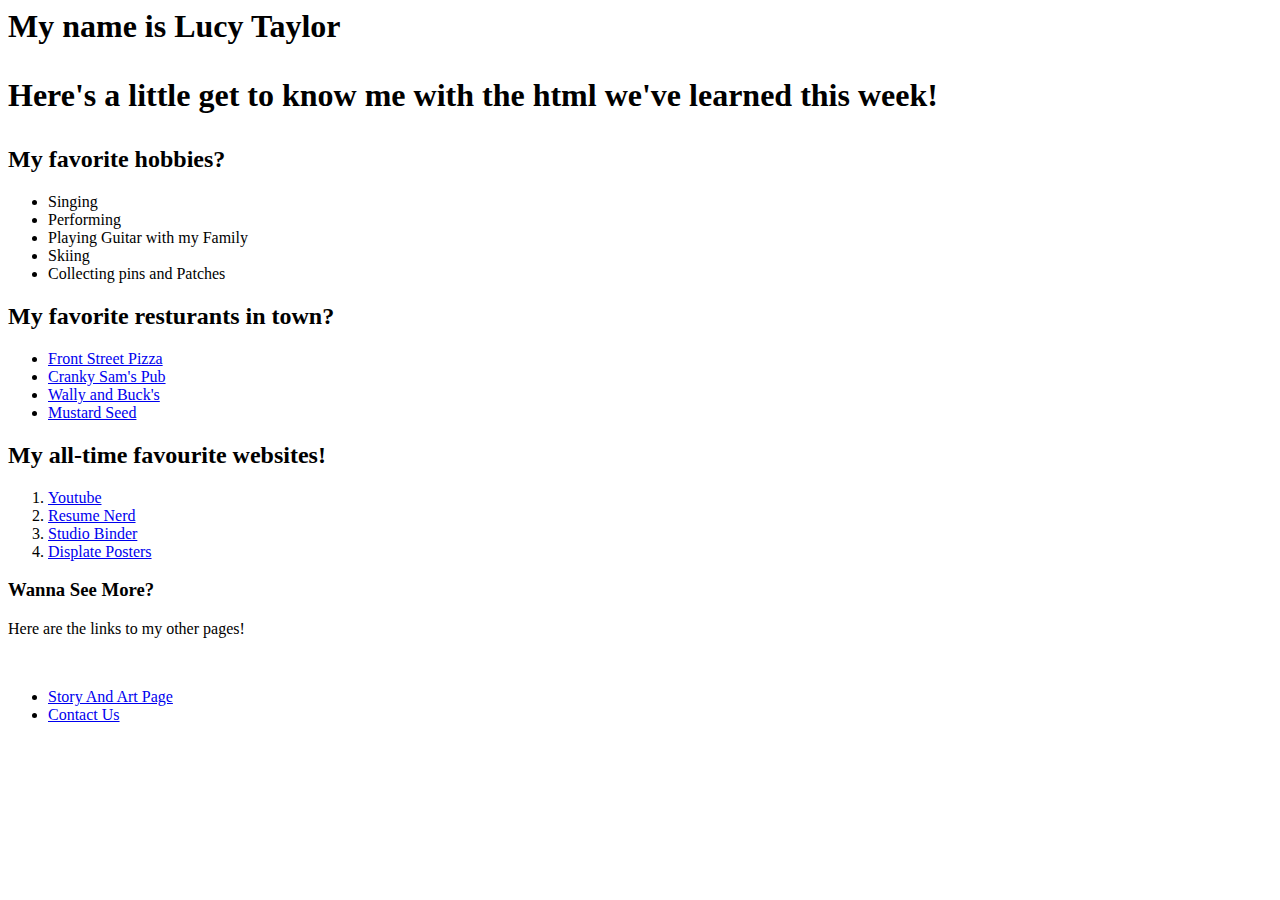
<file: Homework 6/Homepage.html>
<html>
    <head>
        <title>My first page</title>
    </head>
    <body>
        <h1>My name is Lucy Taylor</hl>
        <br>
        <p>Here's a little get to know me with the html we've learned this week!</p>
        <h2>My favorite hobbies?</h2>

        <ul>
            <li>Singing</li>
            <li>Performing</li>
            <li>Playing Guitar with my Family</li>
            <li>Skiing </li>
            <li>Collecting pins and Patches</li>
        </ul>

        <h2>My favorite resturants in town?</h2>

        <ul>
            <li> <a href="https://www.frontstpizza.com">Front Street Pizza</a></li>
            <li> <a href="https://crankysam.com">Cranky Sam's Pub</a></li>
            <li> <a href="https://www.wallyandbuck.com">Wally and Buck's</a></li>
            <li> <a href="https://mustardseedweb.com">Mustard Seed</a></li>
        </ul>

        <h2>My all-time favourite websites!</h2>

        <ol>
            <li> <a href="https://www.youtube.com">Youtube</a></li>
            <li> <a href="https://www.resumenerd.com/landings">Resume Nerd</a></li>
            <li> <a href="https://www.studiobinder.com">Studio Binder</a></li>
            <li> <a href="https://displate.com">Displate Posters</a></li>
        </ol>

        <h3>Wanna See More?</h3>
        <p>Here are the links to my other pages!</p>
        <br>
        <ul>
            <li> <a href="Secondpage.html">Story And Art Page</a></li>
            <li> <a href="Thirdpage.html">Contact Us</a></li>
        </ul>
        </body>
</html>
</file>
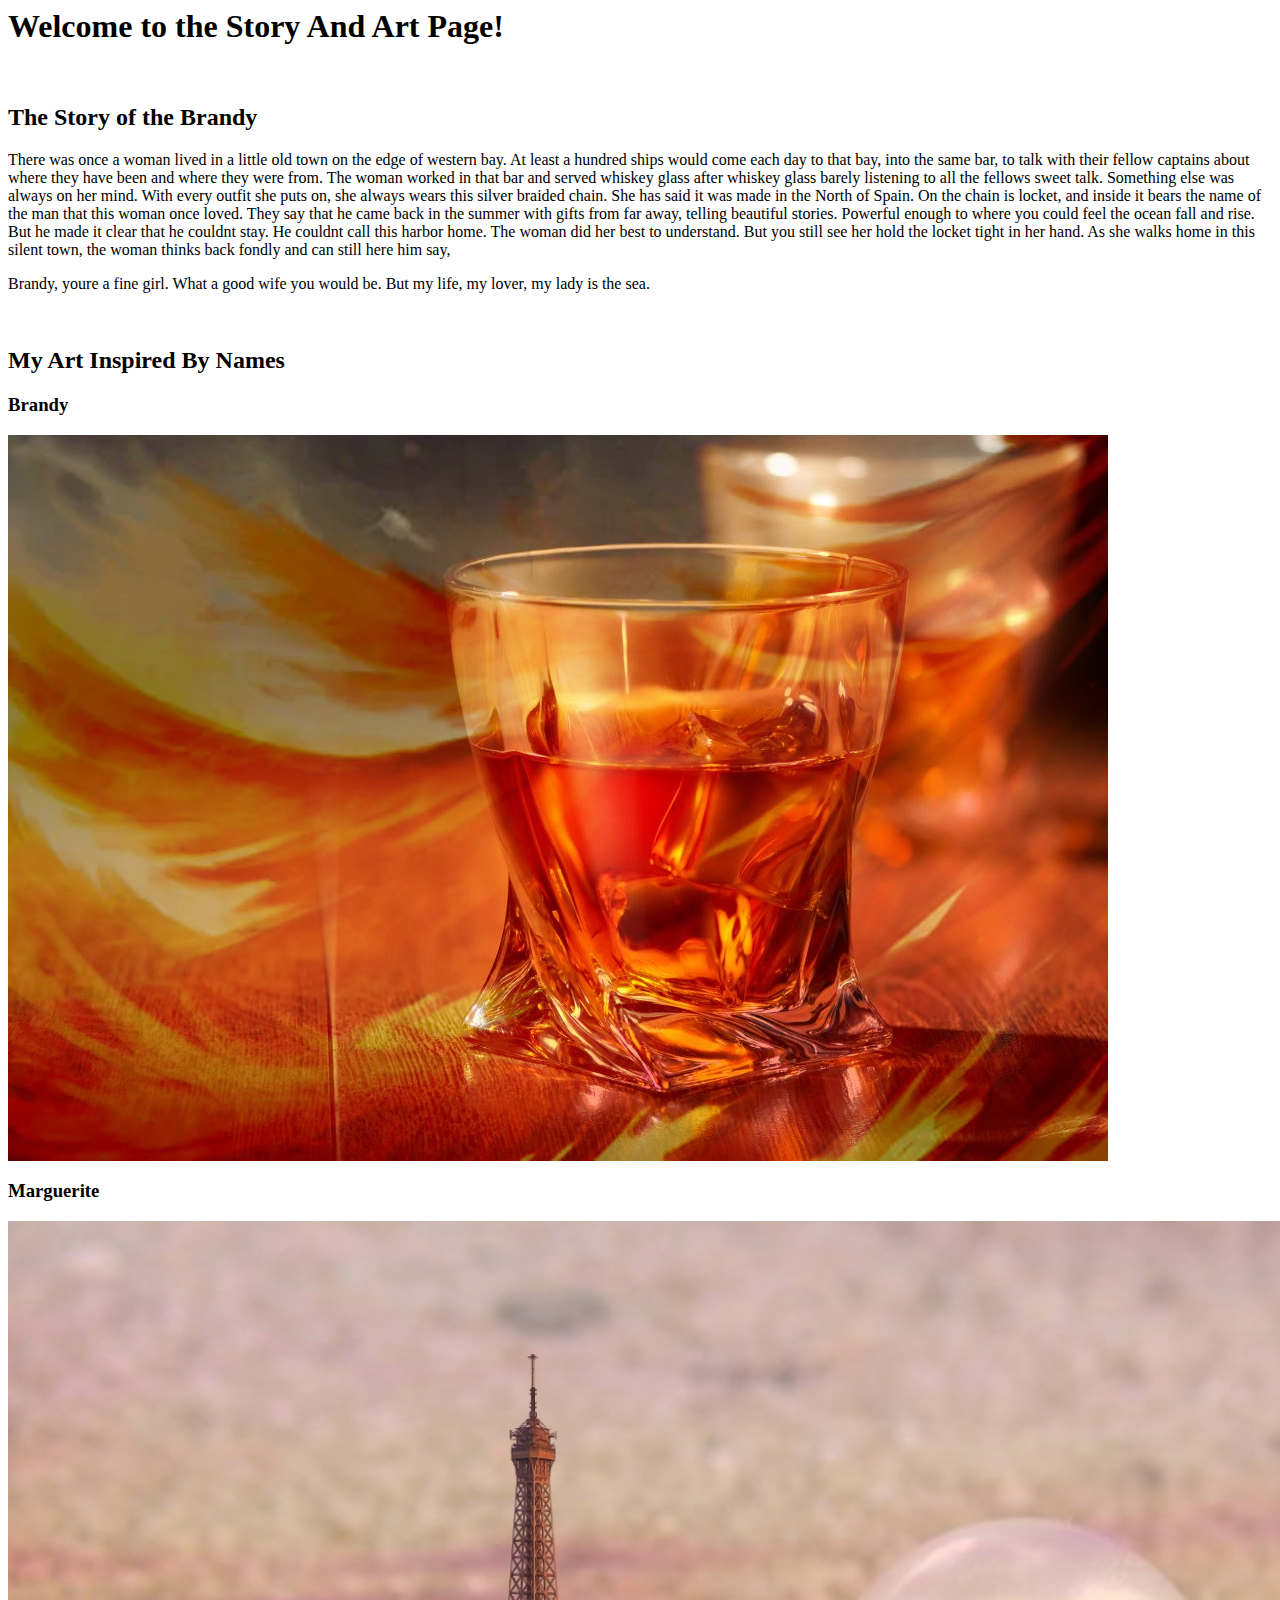
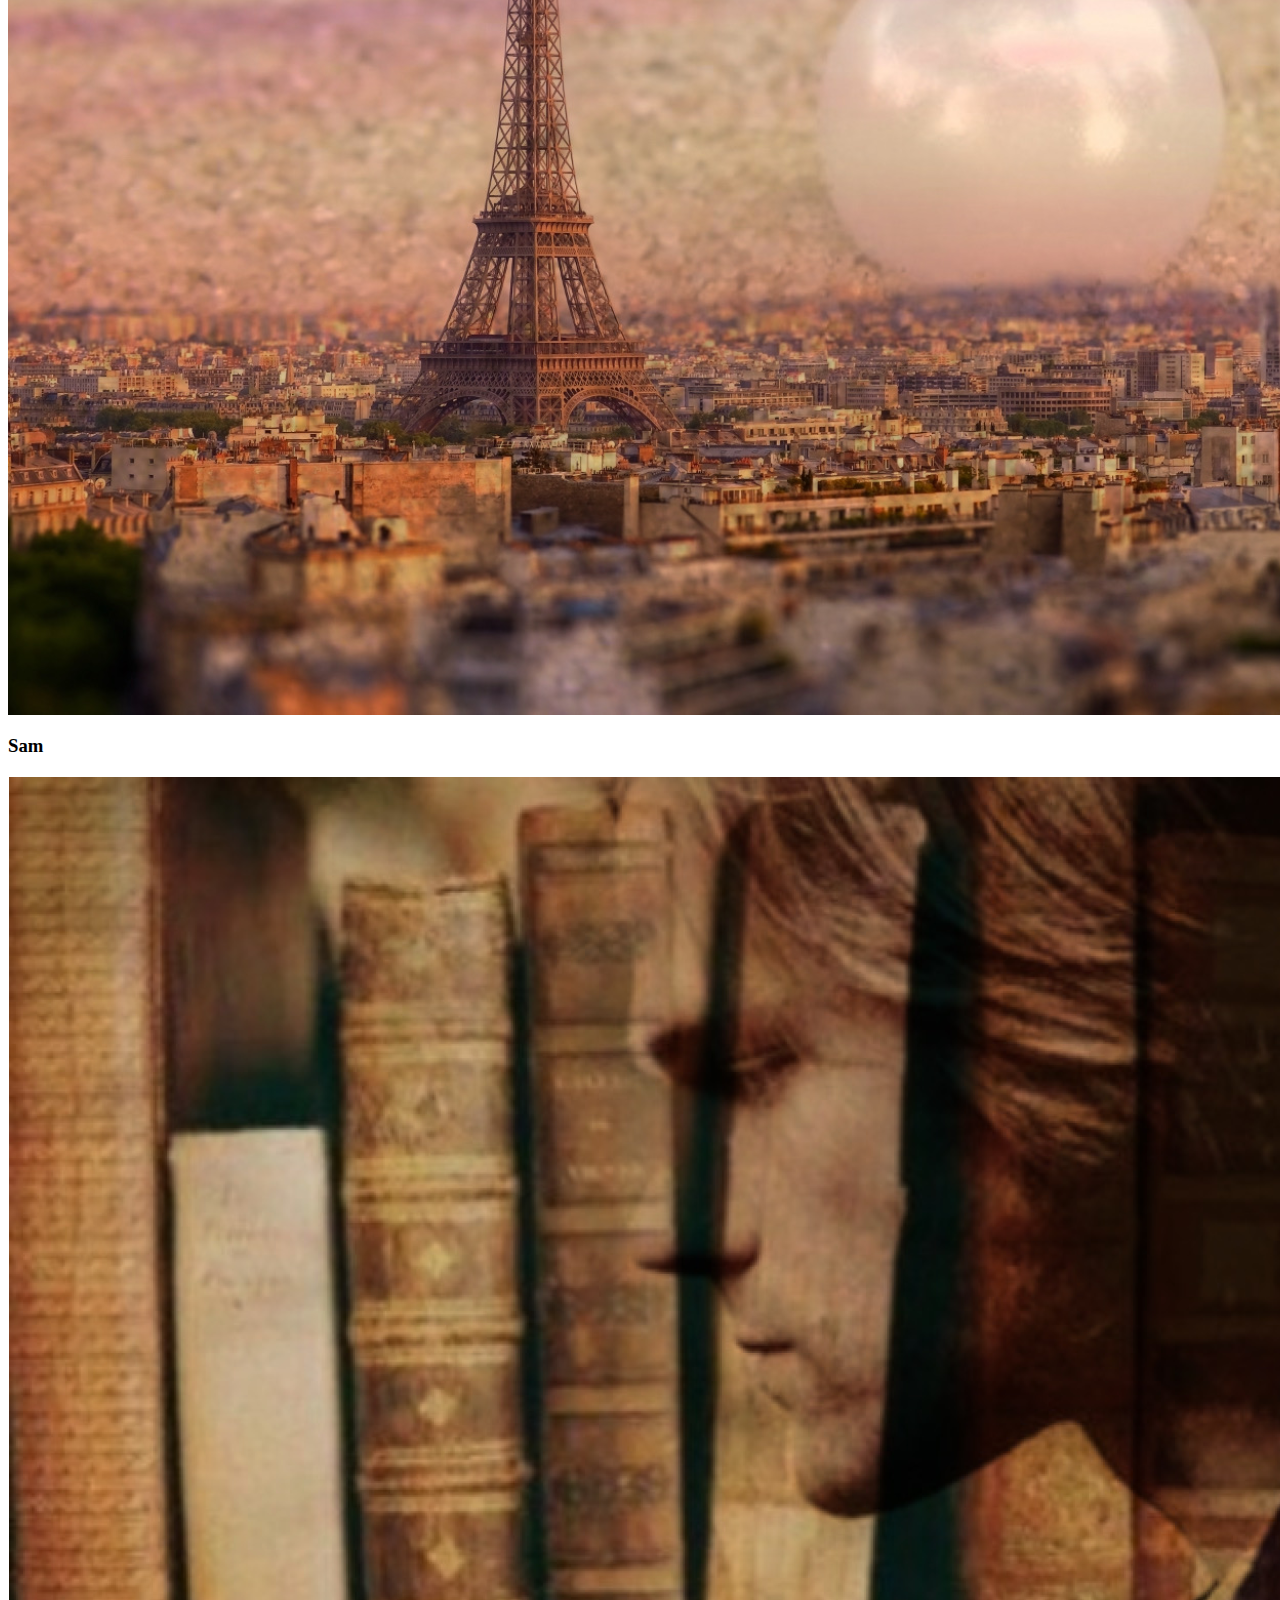
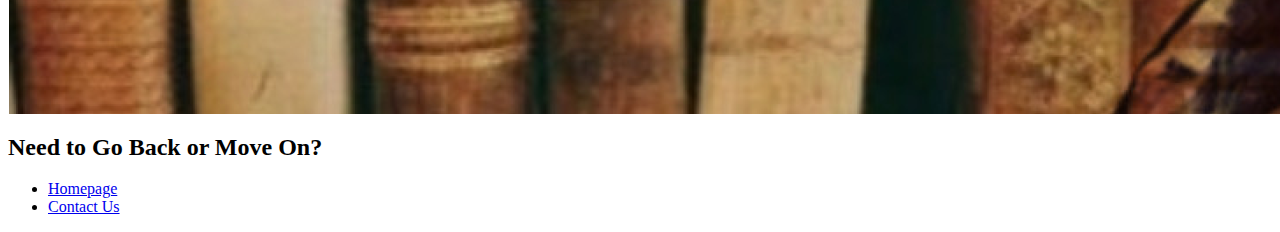
<file: Homework 6/Secondpage.html>
<html>
    <head>
        <title>My Second Page</title>
    </head>
    <body>
        <h1>Welcome to the Story And Art Page!</h1>
        <br>
        <h2>The Story of the Brandy</h2>
        <p>There was once a woman lived in a little old town on the edge of western bay. At least a hundred ships would come each day to that bay, into the same bar, to talk with their fellow captains about where they have been and where they were from. The woman worked in that bar and served whiskey glass after whiskey glass barely listening to all the fellows sweet talk. Something else was always on her mind. With every outfit she puts on, she always wears this silver braided chain. She has said it was made in the North of Spain. On the chain is locket, and inside it bears the name of the man that this woman once loved. They say that he came back in the summer with gifts from far away, telling beautiful stories. Powerful enough to where you could feel the ocean fall and rise. But he made it clear that he couldnt stay. He couldnt call this harbor home. The woman did her best to understand. But you still see her hold the locket tight in her hand. As she walks home in this silent town, the woman thinks back fondly and can still here him say,</p>
        <p>Brandy, youre a fine girl. What a good wife you would be. But my life, my lover, my lady is the sea.</p>
        <br>
        <h2>My Art Inspired By Names</h2>
        <h3>Brandy</h3>
        <img src="Brandy.JPEG">
        <h3>Marguerite</h3>
        <img src="Marguerite.png">
        <h3>Sam</h3>
        <img src="Sam.png">
        <br>
        <h2>Need to Go Back or Move On?</h2>
        <p>
            <ul>
                <li> <a href="Homepage.html">Homepage</a></li>
                <li> <a href="Thirdpage.html">Contact Us</a></li>
            </ul>
        </p>
    </body>
</html>
</file>
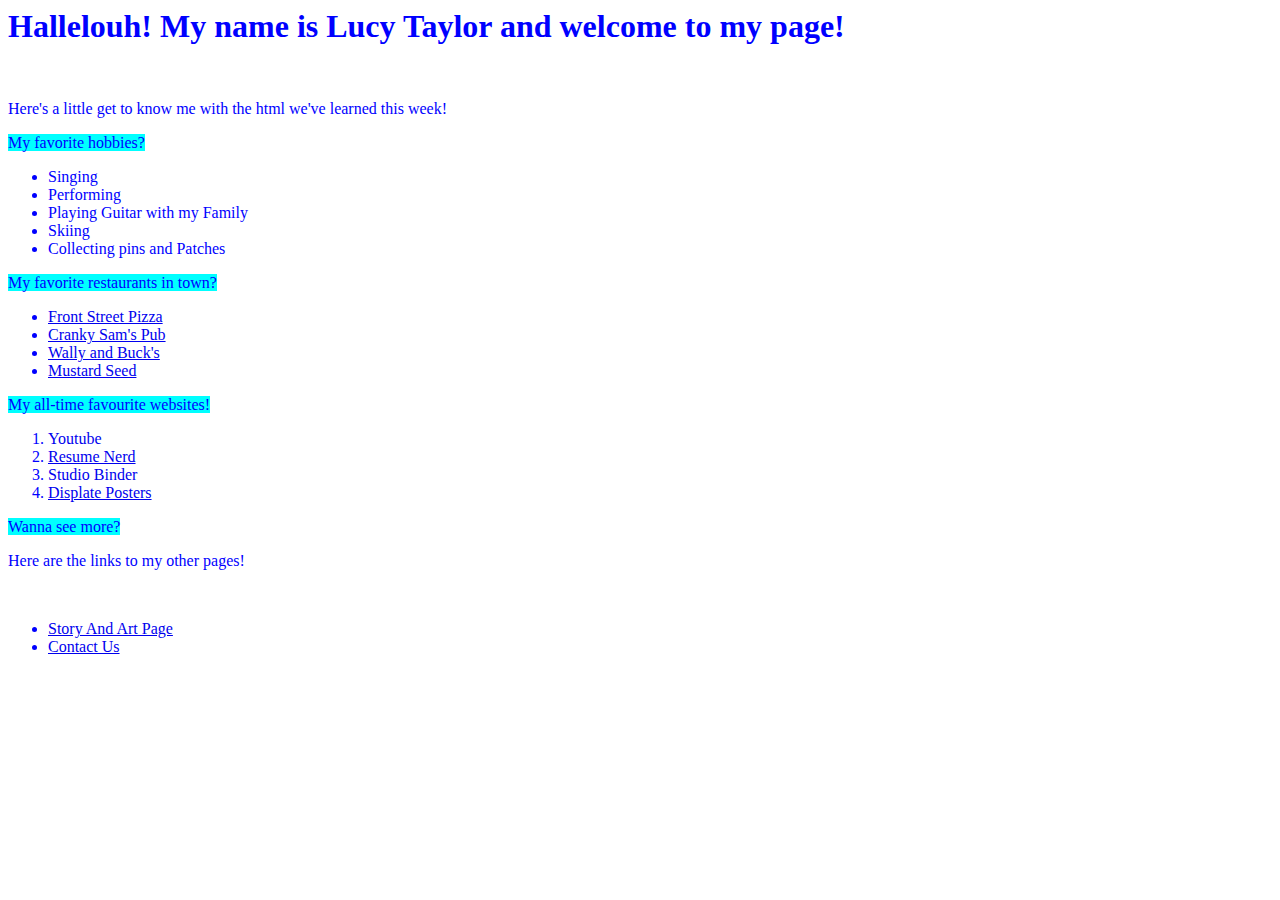
<file: Homework 7/Homepage.html>
<html>
    <head>
        <title>My first page</title>

        <link rel="stylesheet" type="text/css" href="main.css"> 
        <style>
            span
            {
                background-color: aqua;
            }
        </style>
    </head>
    <body style="color: blue;">
        <h1>Hallelouh! My name is Lucy Taylor and welcome to my page!</h1>
        <br>
        <p>Here's a little get to know me with the html we've learned this week!</p>
        <span>My favorite hobbies?</span>

        <ul>
            <li>Singing</li>
            <li>Performing</li>
            <li>Playing Guitar with my Family</li>
            <li>Skiing </li>
            <li>Collecting pins and Patches</li>
        </ul>

        <span>My favorite restaurants in town?</span>

        <ul>
            <li> <a href="https://www.frontstpizza.com">Front Street Pizza</a></li>
            <li> <a href="https://crankysam.com">Cranky Sam's Pub</a></li>
            <li> <a href="https://www.wallyandbuck.com">Wally and Buck's</a></li>
            <li> <a href="https://mustardseedweb.com">Mustard Seed</a></li>
        </ul>

        <span>My all-time favourite websites!</span>

        <ol>
            <li> <a href="https://www.youtube.com" style="text-decoration: none;">Youtube</a></li>
            <li> <a href="https://www.resumenerd.com/landings">Resume Nerd</a></li>
            <li> <a href="https://www.studiobinder.com" style="text-decoration: wavy;">Studio Binder</a></li>
            <li> <a href="https://displate.com">Displate Posters</a></li>
        </ol>

        <span>Wanna see more?</span>
        <p>Here are the links to my other pages!</p>
        <br>
        <ul>
            <li> <a href="Secondpage.html">Story And Art Page</a></li>
            <li> <a href="Thirdpage.html">Contact Us</a></li>
        </ul>
        </body>
</html>
</file>
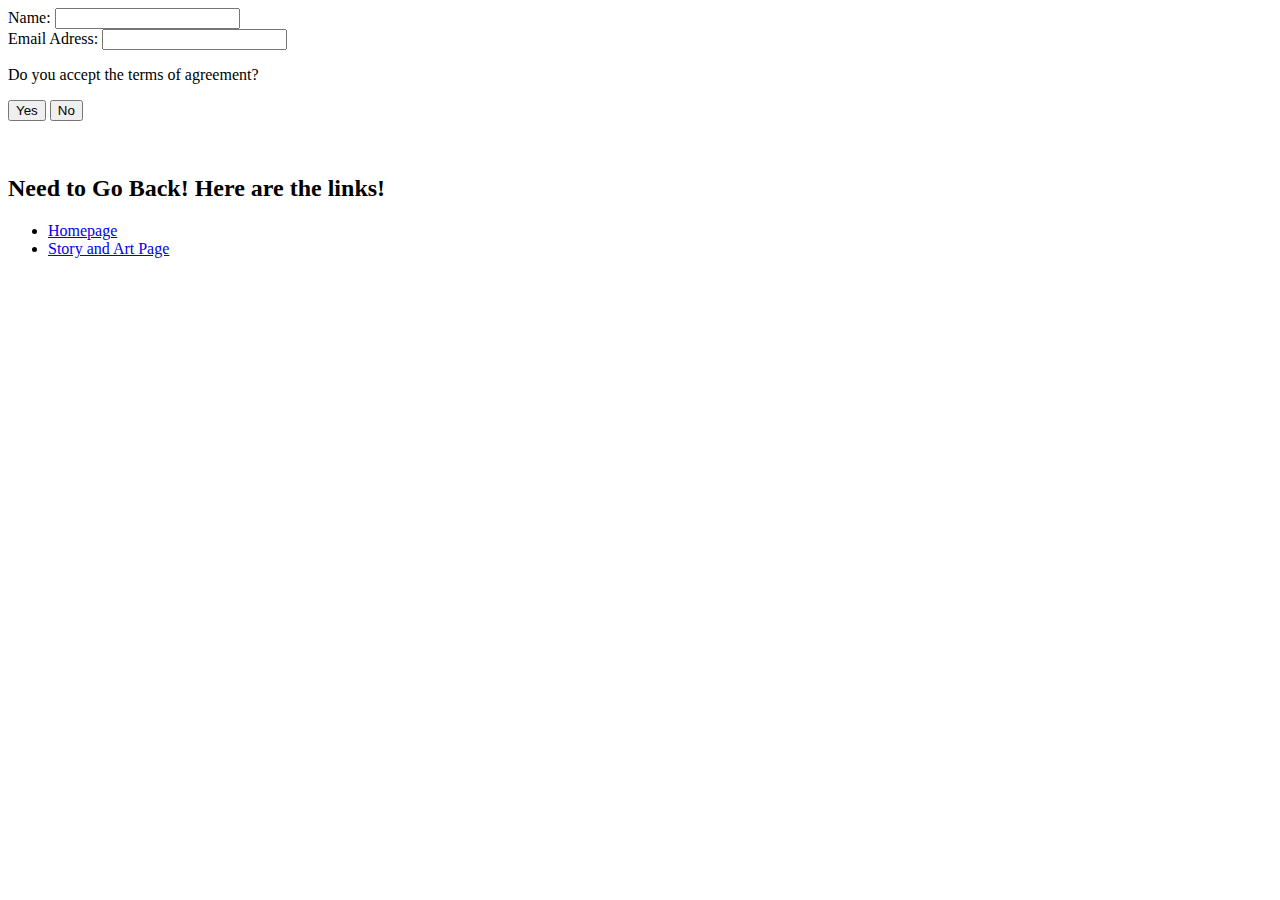
<file: Homework 7/Thirdpage.html>
<html> 
    <head>
        <title>My Third Page</title>
    </head>
    <body>
        <form action="nextPage.html" type="Post">
            Name: <input type="text" id="fName">
            <br>
            Email Adress: <input type="text" id="email">
            <br>
            <p>Do you accept the terms of agreement?</p>
            <button id="yes" type="button">Yes</button>
            <button id="no" type="button">No</button>
        </form>
        <br>
        <h2>Need to Go Back! Here are the links!</h2>
        <p>
            <ul>
                <li> <a href="Homepage.html">Homepage</a></li>
                <li> <a href="Secondpage.html">Story and Art Page</a></li>
            </ul>
        </p>
    </body>
</html>
</file>
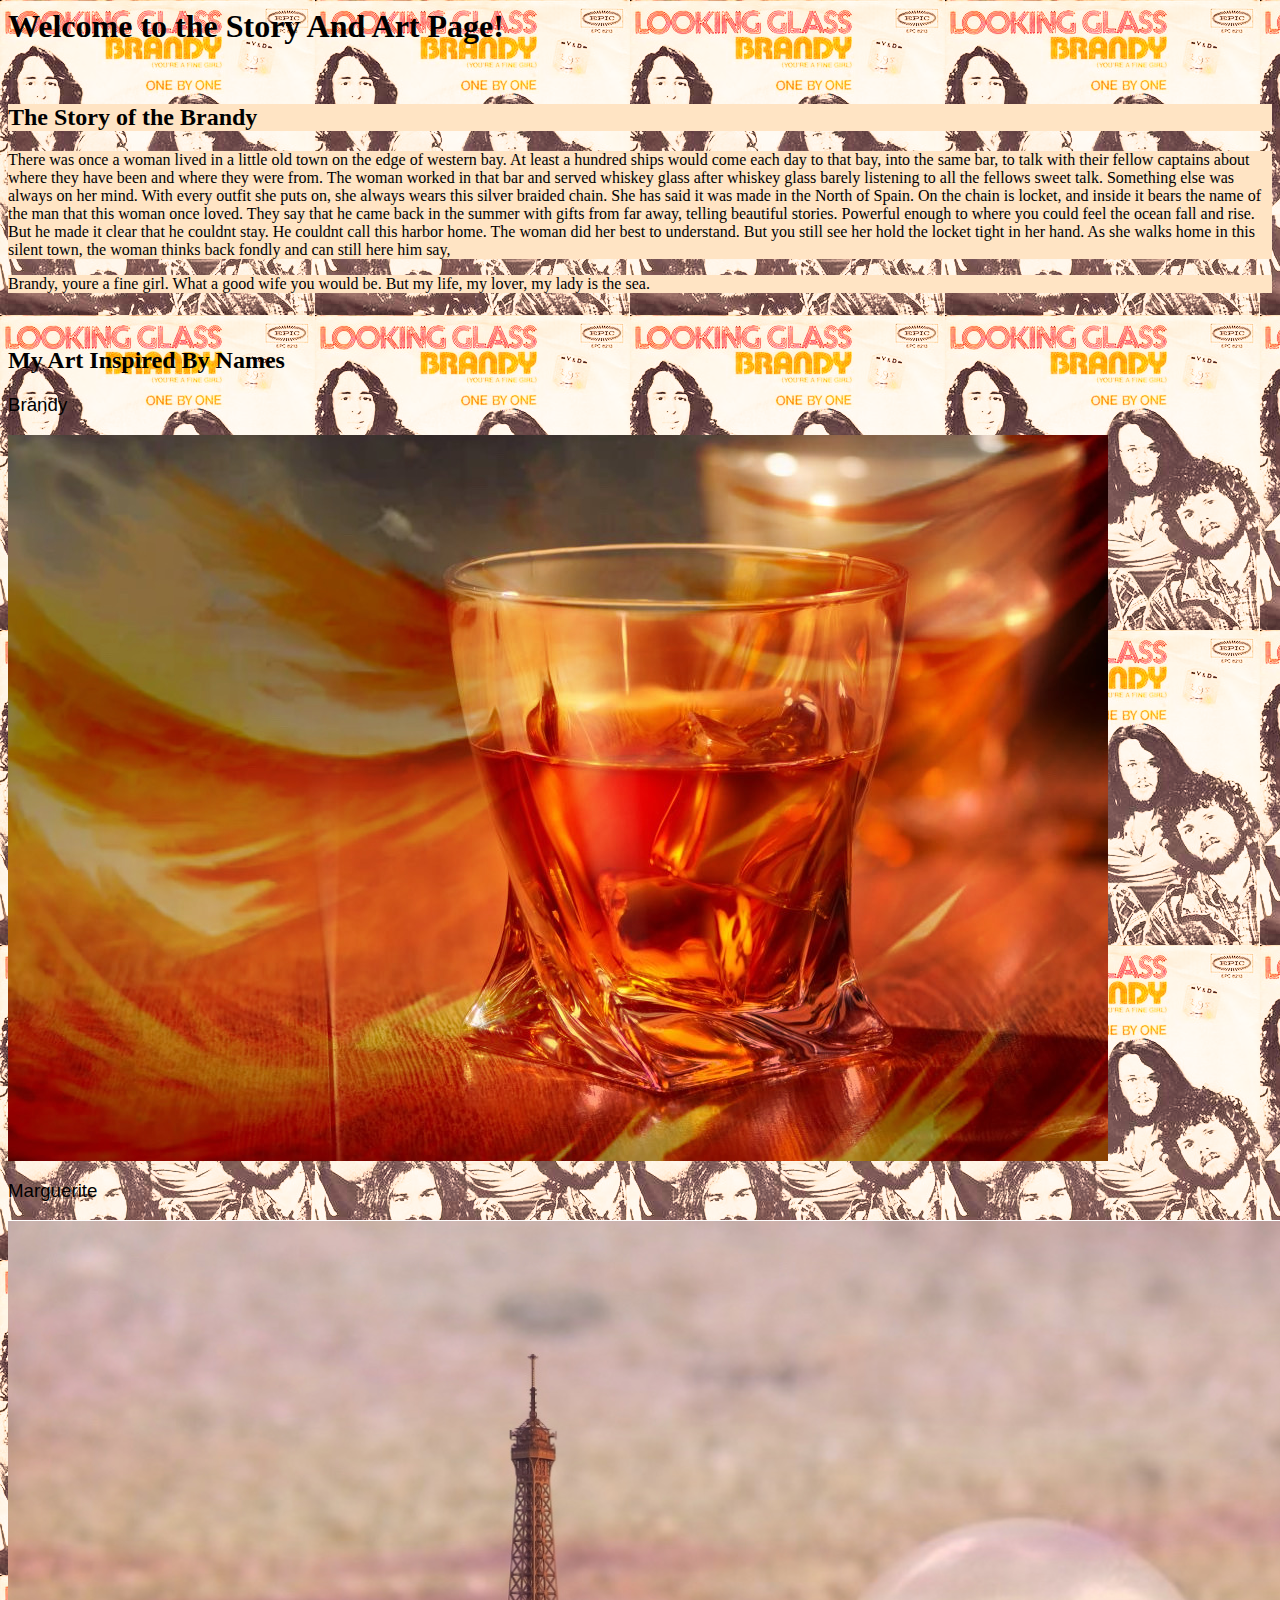
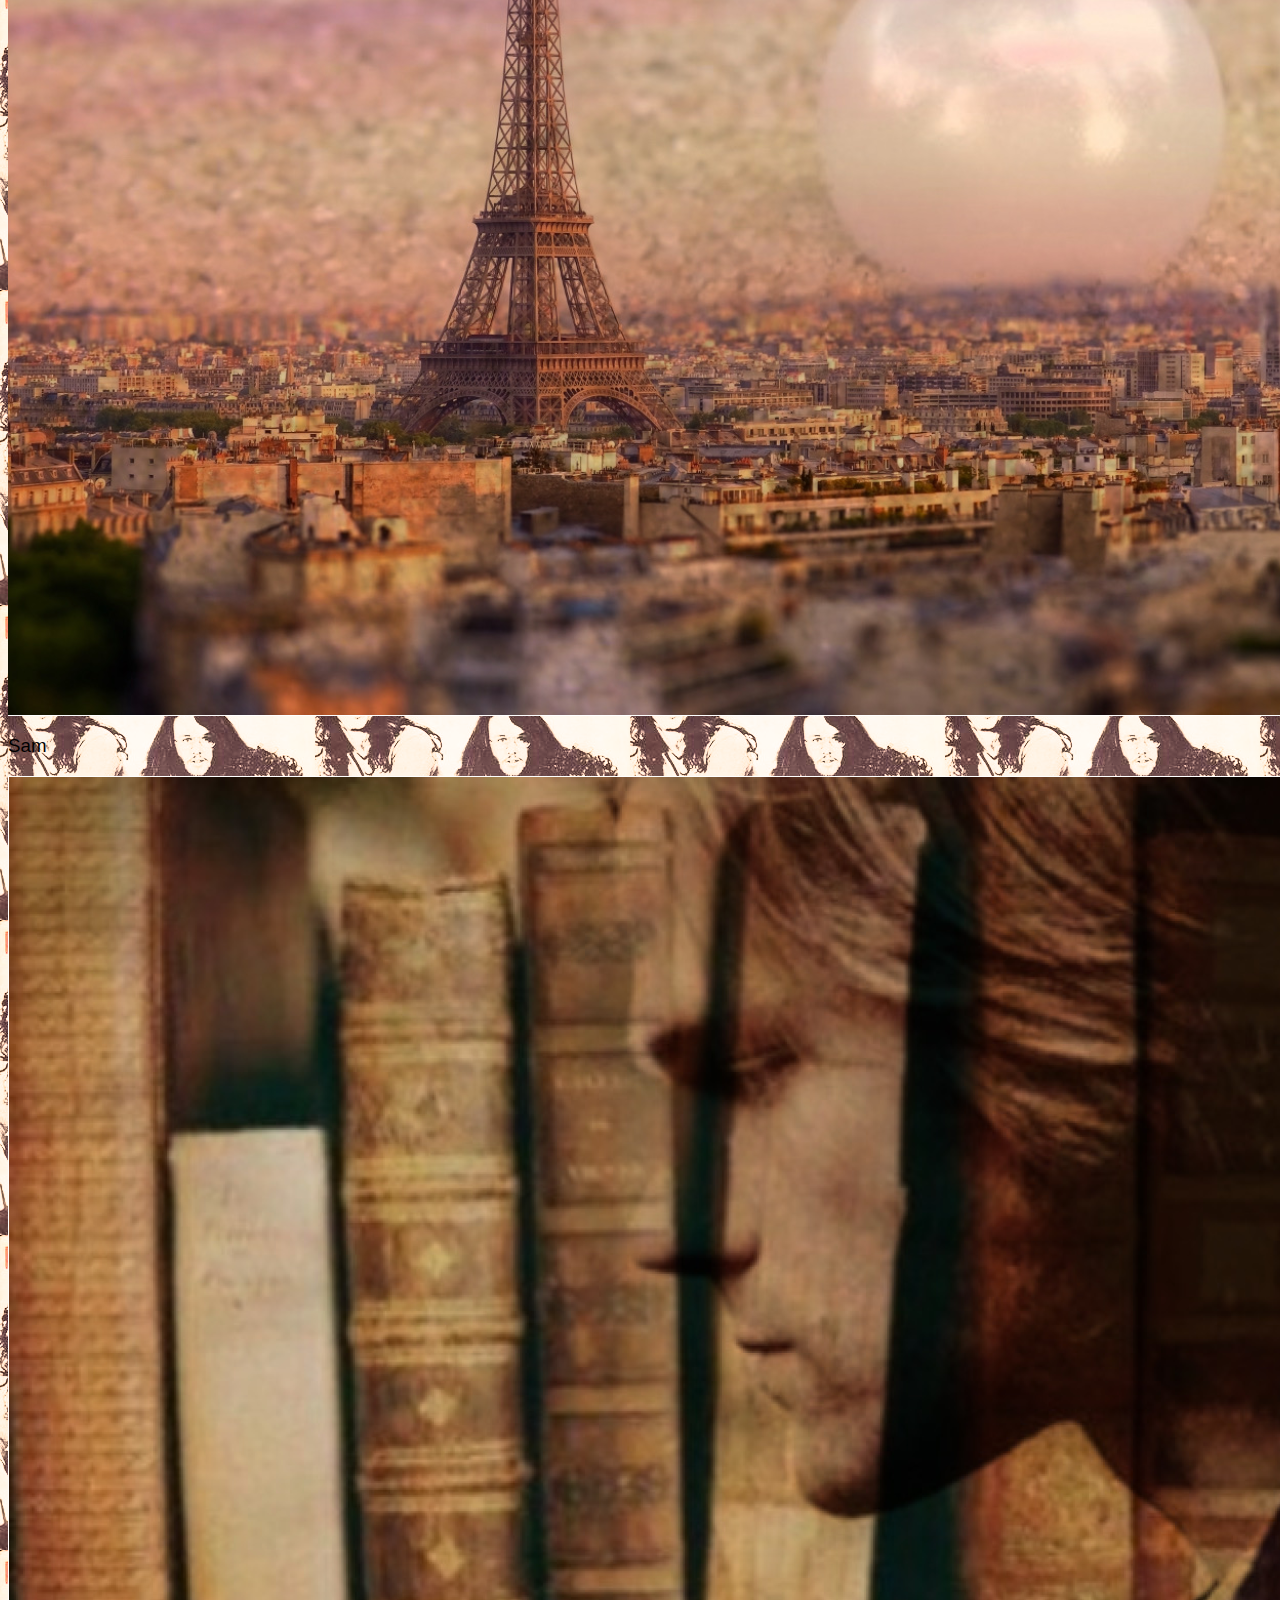
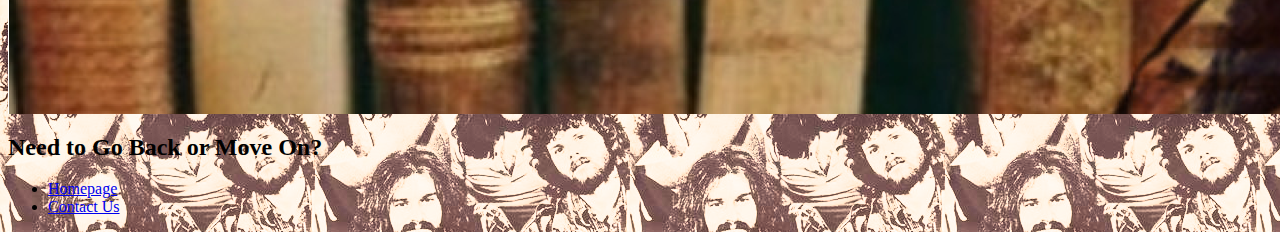
<file: Homework 8/Secondpage.html>
<html>
    <head>
        <title>My Second Page</title>

        <link rel="stylesheet" type="text/css" href="main.css"> 

        <style>
            body{
                background-color: bisque;
                background-image: url(BrandyCover.jpg);
                background-blend-mode: hard-light;
            }
        </style>
    </head>
    <body>
        <h1>Welcome to the Story And Art Page!</h1>
        <br>
        <h2 style="background-color: bisque;">The Story of the Brandy</h2>
        <p style="background-color: bisque;">There was once a woman lived in a little old town on the edge of western bay. At least a hundred ships would come each day to that bay, into the same bar, to talk with their fellow captains about where they have been and where they were from. The woman worked in that bar and served whiskey glass after whiskey glass barely listening to all the fellows sweet talk. Something else was always on her mind. With every outfit she puts on, she always wears this silver braided chain. She has said it was made in the North of Spain. On the chain is locket, and inside it bears the name of the man that this woman once loved. They say that he came back in the summer with gifts from far away, telling beautiful stories. Powerful enough to where you could feel the ocean fall and rise. But he made it clear that he couldnt stay. He couldnt call this harbor home. The woman did her best to understand. But you still see her hold the locket tight in her hand. As she walks home in this silent town, the woman thinks back fondly and can still here him say,</p>
        <p style="background-color: bisque;">Brandy, youre a fine girl. What a good wife you would be. But my life, my lover, my lady is the sea.</p>
        <br>
        <h2>My Art Inspired By Names</h2>
        <h3 class="title">Brandy</h3>
        <img src="Brandy.JPEG">
        <h3 class="title">Marguerite</h3>
        <img src="Marguerite.png">
        <h3 class="title">Sam</h3>
        <img src="Sam.png">
        <br>
        <h2>Need to Go Back or Move On?</h2>
        <p>
            <ul>
                <li> <a href="Homepage.html">Homepage</a></li>
                <li> <a href="Thirdpage.html">Contact Us</a></li>
            </ul>
        </p>
    </body>
</html>
</file>
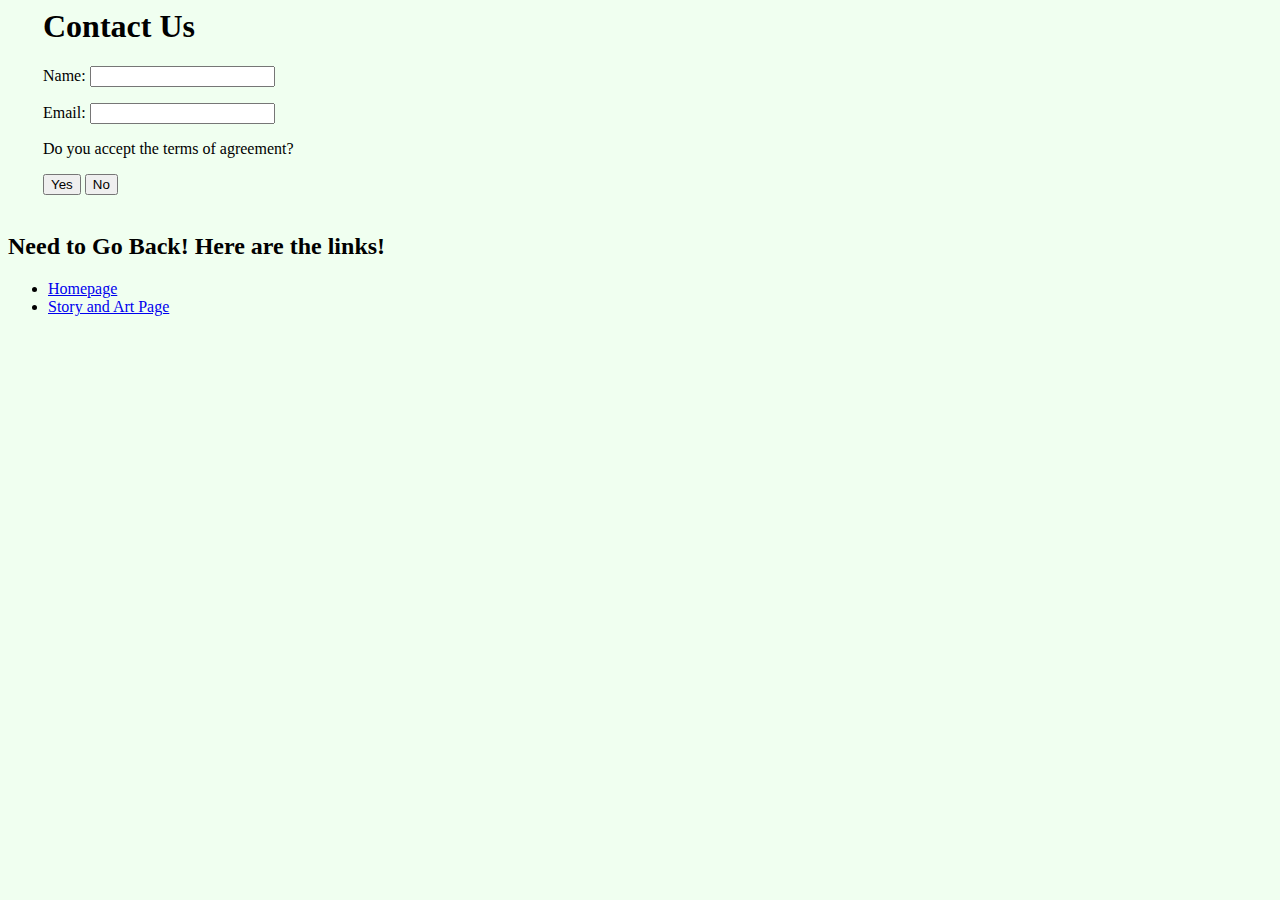
<file: Homework 8/Thirdpage.html>
<html> 
    <head>
        <title>My Third Page</title>

        <link rel="stylesheet" href="https://cdn.jsdelivr.net/npm/bootstrap@5.3.0-alpha1/dist/css/bootstrap.min.css" rel="stylesheet" integrity="sha384-GLhlTQ8iRABdZLl6O3oVMWSktQOp6b7In1Zl3/Jr59b6EGGoI1aFkw7cmDA6j6gD" crossorigin="anonymous">
        <script src="https://stackpath.bootstrapcdn.com/bootstrap/4.3.1/js/bootstrap.min.js"
        integrity="sha384-JjSmVgyd0p3pXB1rRibZUAYoIIy6OrQ6VrjIEaFf/nJGzIxFDsf4x0xIM+B07jRM" crossorigin="anonymous"></script>
        <script>
            function checkboxes()
            {
                var Name = document.getElementById("Name").value;
                if(Name == "")
                {
                    document.getElementById("Name").focus();
                    document.getElementById("Name").style.backgroundColor = "red";
                    document.getElementById("NameMessage").innerHTML = "* Required";
                    document.getElementById("NameMessage").style.color = "red";
                }
                var Email = document.getElementById("Email").value;
                if(Email == "")
                {
                    document.getElementById("Email").focus();
                    document.getElementById("Email").style.backgroundColor = "red";
                    document.getElementById("EmailMessage").innerHTML = "* Required";
                    document.getElementById("EmailMessage").style.color = "red";
                }
            }
        </script>
    </head>

    <body style="background-color: honeydew;">
        <div style="margin-left: 35px;">
            <h1>Contact Us</h1>
            <p></p>
            
                <p>Name: <input type="text" id="Name">&nbsp;<span id="NameMessage"></span></p>
                <p>Email: <input type="text" id="Email">&nbsp;<span id="EmailMessage"</span></p>
            
            <p>Do you accept the terms of agreement?</p>
            <button id="yes" class="btn btn-primary" onclick='checkboxes();'>Yes</button>
            <button id="no" tclass="btn btn-primary" onclick='checkboxes();'>No</button>
        </div>
        <br>
        <h2>Need to Go Back! Here are the links!</h2>
        <p>
            <ul>
                <li> <a href="Homepage.html">Homepage</a></li>
                <li> <a href="Secondpage.html">Story and Art Page</a></li>
            </ul>
        </p>
    </body>
</html>
</file>
<file: Homework 7/main.css>
div 
{
    font-family: 'Courier New', Courier, monospace;
    color: blueviolet;
}

.title 
{
    font-family: Verdana, Geneva, Tahoma, sans-serif;
    font-weight: 200;
    color:black
}

.content
{
    font-family: 'Franklin Gothic Medium', 'Arial Narrow', Arial, sans-serif;
    font-size: medium;
    color:blue
}

#homepage{
    color:deeppink
}

#contact{
    color:turquoise
}
</file>
<file: Homework 8/main.css>
div 
{
    font-family: 'Courier New', Courier, monospace;
    color: blueviolet;
}

.title 
{
    font-family: Verdana, Geneva, Tahoma, sans-serif;
    font-weight: 200;
    color:black
}

.content
{
    font-family: 'Franklin Gothic Medium', 'Arial Narrow', Arial, sans-serif;
    font-size: medium;
    color:blue
}

#homepage{
    color:deeppink
}

#contact{
    color:turquoise
}
</file>
